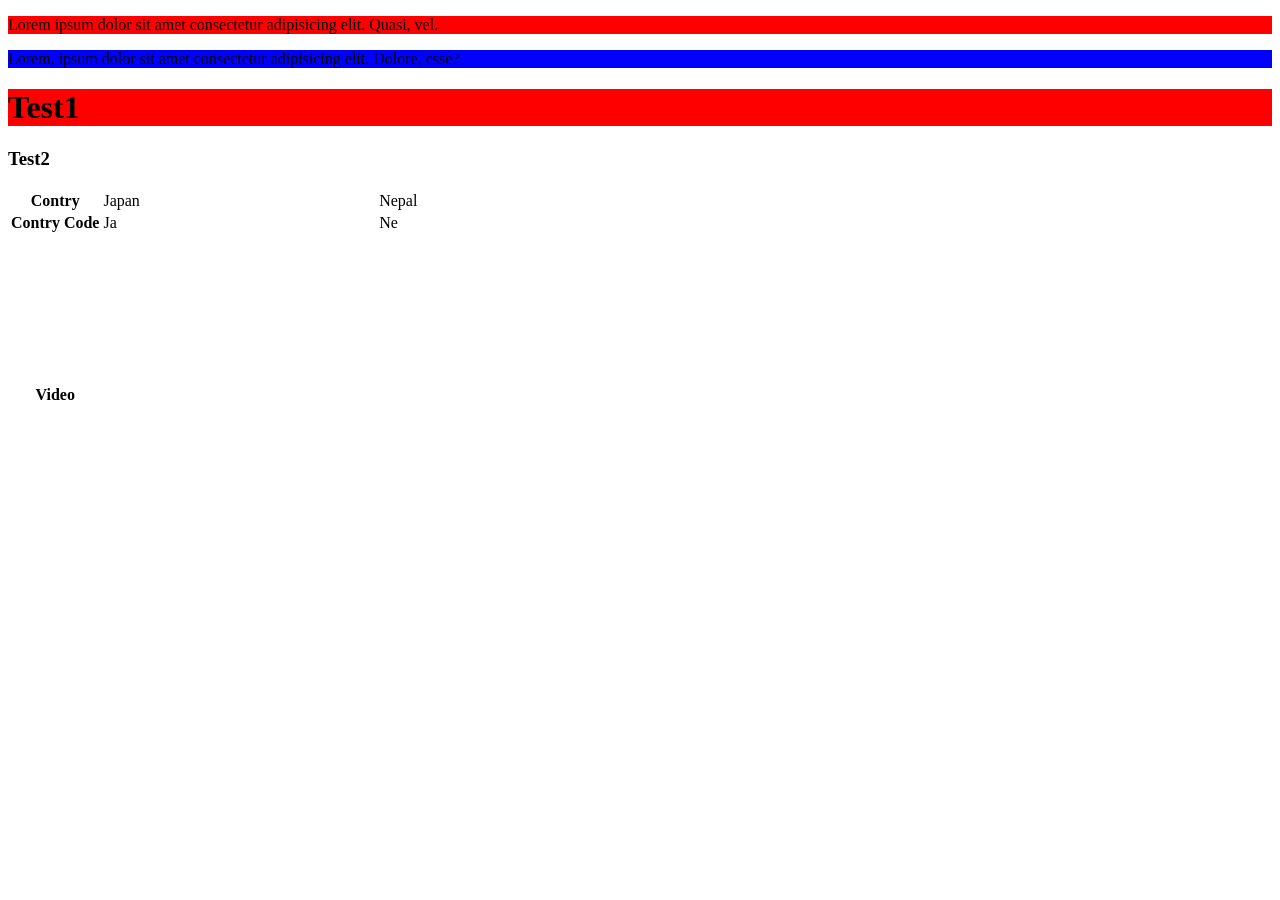
<file: Class.html>
<!DOCTYPE html>
<html lang="en">

<head>
    <meta charset="UTF-8">
    <meta name="viewport" content="width=device-width, initial-scale=1.0">
    <title>Class</title>
    <style>
        .red {
            background-color: rgb(255, 0, 0);
        }

        #blue {
            background-color: rgb(0, 0, 255);
        }
    </style>
</head>

<body>
    <p class="red">Lorem ipsum dolor sit amet consectetur adipisicing elit. Quasi, vel.</p>
    <p id="blue">Lorem, ipsum dolor sit amet consectetur adipisicing elit. Dolore, esse?</p>
    <h1 class="red">Test1</h1>
    <h3>Test2</h3>

    <table>
        <tr>
            <th>Contry</th>
            <td>Japan</td>
            <td>Nepal</td>
        </tr>
        <tr>
            <th>Contry Code</th>
            <td>Ja</td>
            <td>Ne</td>
        </tr>
        <tr>
            <th>Video</th>
            <td colspan="2">
                <iframe width="560" height="315" src="https://www.youtube.com/embed/I7LrS1z_WNA?si=WcA0h4KD9B2tPnpM"
                    title="YouTube video player" frameborder="0"
                    allow="accelerometer; autoplay; clipboard-write; encrypted-media; gyroscope; picture-in-picture; web-share"
                    referrerpolicy="strict-origin-when-cross-origin" allowfullscreen></iframe>
            </td>
        </tr>
    </table>
</body>

</html>
</file>
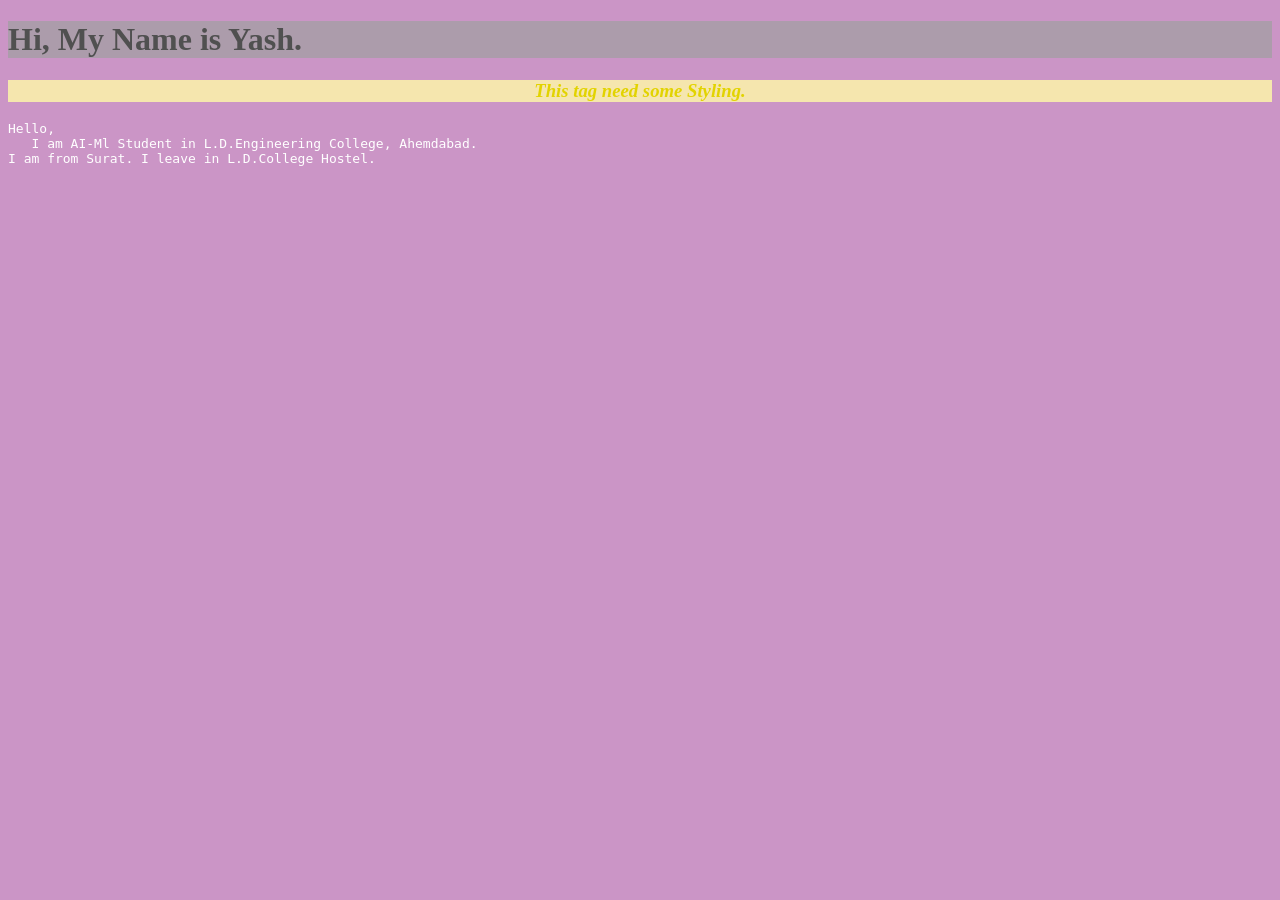
<file: Color.html>
<!DOCTYPE html>
<html lang="en">

<head>
    <meta charset="UTF-8">
    <meta name="viewport" content="width=device-width, initial-scale=1.0">
    <title>Color</title>
    <link rel="stylesheet" href="color.css">
</head>

<body>

    <h1 style="
    color : rgb(80, 80, 80);
    background-color : rgba(160, 160, 160, 0.7)">
        Hi, My Name is Yash.
    </h1>

    <h3 style="
    text-align : center; 
    color : #e2d300;
    background-color : #fff9a9ce;
    ">
        <i>
            This tag need some Styling.
        </i>
    </h3>

    <pre>
Hello,
   I am AI-Ml Student in L.D.Engineering College, Ahemdabad.
I am from Surat. I leave in L.D.College Hostel.
    </pre>

</body>

</html>
</file>
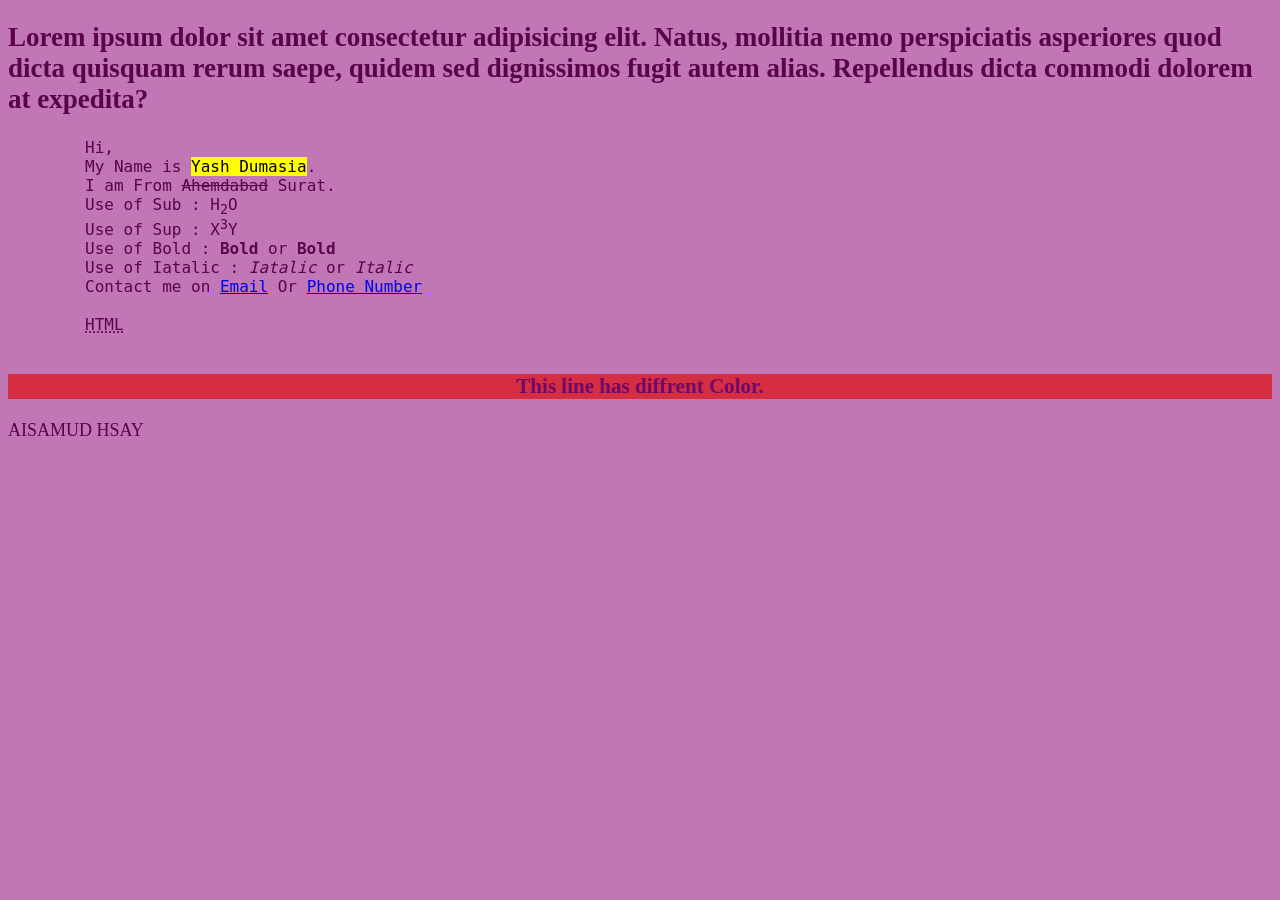
<file: Formate.html>
<!DOCTYPE html>
<html lang="en">

<head>
    <meta charset="UTF-8">
    <meta name="viewport" content="width=device-width, initial-scale=1.0">
    <title>Formate

    </title>
    <link rel="stylesheet" href="Formate.css">
</head>

<body>

    <h2>Lorem ipsum dolor sit amet consectetur adipisicing elit. Natus, mollitia nemo perspiciatis asperiores quod dicta
        quisquam rerum saepe, quidem sed dignissimos fugit autem alias. Repellendus dicta commodi dolorem at expedita?
    </h2>
    <pre>
        Hi,
        My Name is <mark>Yash Dumasia</mark>.
        I am From <del>Ahemdabad</del> Surat. 
        Use of Sub : H<sub>2</sub>O 
        Use of Sup : X<sup>3</sup>Y 
        Use of Bold : <b>Bold</b> or <strong>Bold</strong>
        Use of Iatalic : <i>Iatalic</i> or <em>Italic</em>
        Contact me on <a href="mailto: yashdumasia18@gmail.com" target="_parent">Email</a> Or <a href="tel: +91 7600051897">Phone Number</a>
        
        <abbr title="Hyper Text Markup Language">HTML</abbr>
    </pre>
    <h3 style="
    background-color: #e00a0aaa;
    color :#6f0868;
    text-align: center;
    ">
        This line has diffrent Color.
    </h3>
    <bdo dir="rtl">
        YASH DUMASIA
    </bdo>
</body>

</html>
</file>
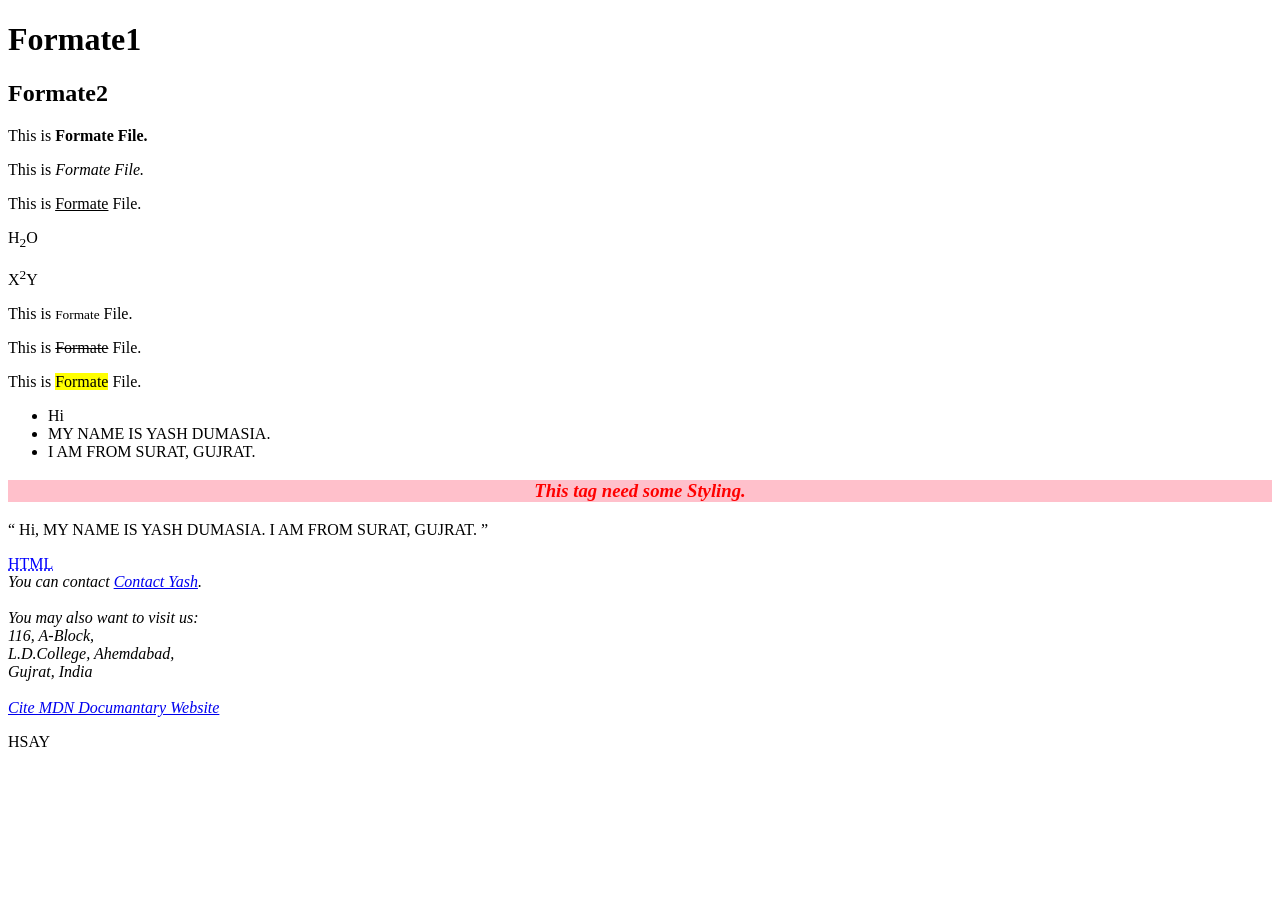
<file: Formating.html>
<!DOCTYPE html>
<html lang="en">

<head>
    <meta charset="UTF-8">
    <meta name="viewport" content="width=device-width, initial-scale=1.0">
    <title>Formate</title>
</head>

<body>
    <h1>Formate1</h1>

    <h2>Formate2</h2>

    <!-- <h3>Formate3</h3>
    <h4>Formate4</h4> -->

    <p>This is <b>Formate</b> <strong>File.</strong></p>

    <p>This is <i>Formate</i> <em>File.</em></p>

    <p>This is <u>Formate</u> File.</p>

    <p>H<sub>2</sub>O </p>

    <p> X<sup>2</sup>Y</p>

    <p>This is <small>Formate</small> File.</p>

    <p>This is <del>Formate</del> File.</p>

    <p>This is <mark>Formate</mark> File.</p>

    <ul>
        <li>Hi</li>
        <li>MY NAME IS YASH DUMASIA.</li>
        <li>I AM FROM SURAT, GUJRAT.</li>
    </ul>

    <h3 style="
    text-align : center; 
    color : red;
    background-color : pink;
    ">
        <i>
            This tag need some Styling.
        </i>
    </h3>

    <p>
        <q>
            Hi, MY NAME IS YASH DUMASIA. I AM FROM SURAT, GUJRAT.
        </q>
    </p>

    <abbr title="Hyper Text Markup Language" ; style="color : blue" ;>
        HTML
    </abbr>

    <address>
        You can contact
        <a href="mailto:yashdumasia18@gmail.com">Contact Yash</a>.<br />
        <br>
        You may also want to visit us:<br />
        116, A-Block, <br />
        L.D.College, Ahemdabad,<br />
        Gujrat, India<br />

    </address>
    <br>
    <cite>
        <a href="https://developer.mozilla.org/en-US/docs/Web/HTML/Reference/Elements/cite#usage_notes">
            Cite MDN Documantary Website
        </a>
    </cite>
    <br>
    <p>
        <bdo dir="rtl">YASH</bdo>
        <!-- Right to Left -->
    </p>
</body>

</html>
</file>
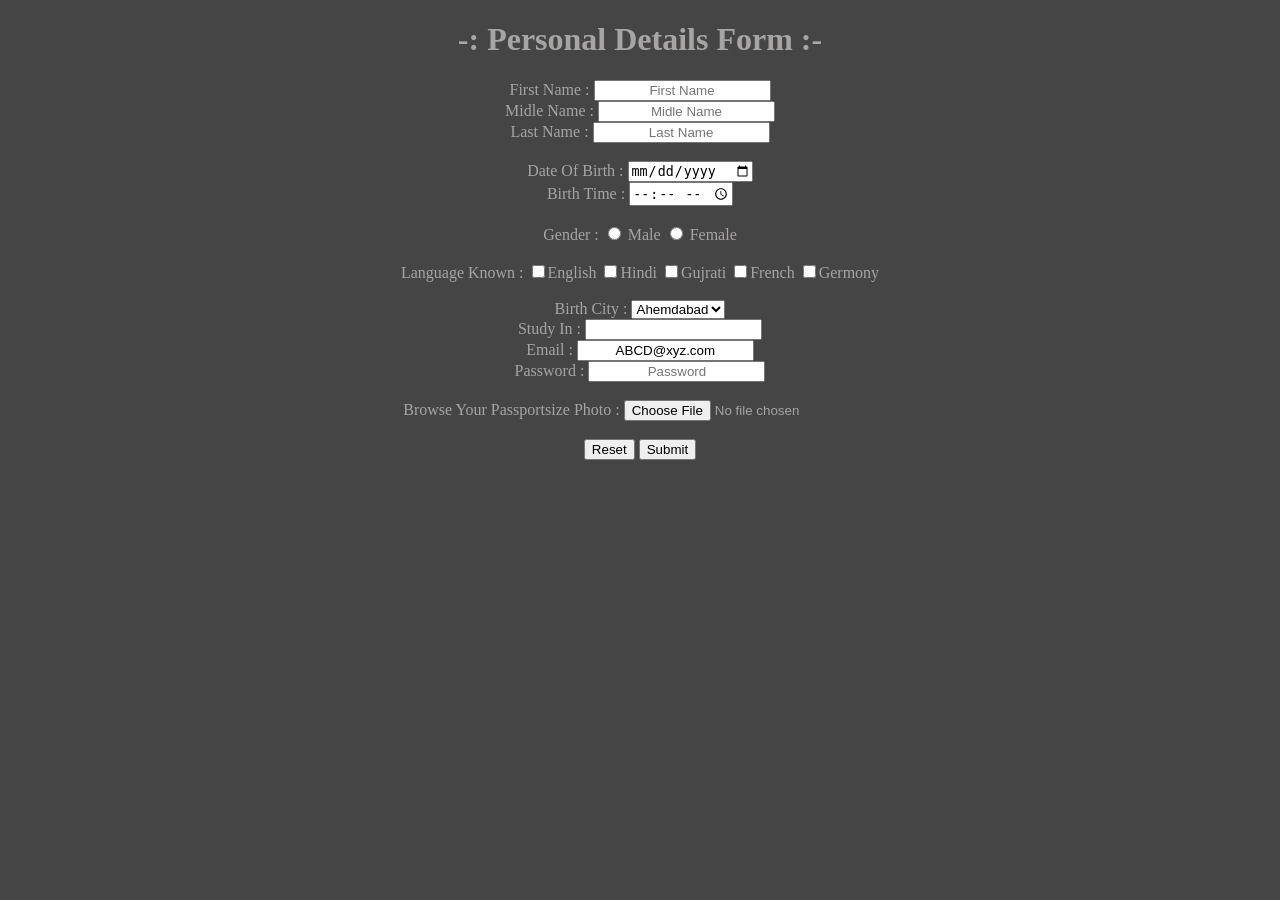
<file: forms.html>
<!DOCTYPE html>
<html lang="en">

<head>
    <meta charset="UTF-8">
    <meta name="viewport" content="width=device-width, initial-scale=1.0">
    <title>Form</title>
    <style>
        body {
            background-color: #3f3f3ff7;
            color: #a7a4a4;
            text-align: center;
            font-size: largerq;
        }
    </style>
</head>

<body>

    <form action="" method="get" accept-charset="UTF8" autocomplete="off" enctype="multipart/form-data">

        <h1>-: Personal Details Form :-</h1>


        <!-- NAME -->

        <label for="fname">First Name : </label>
        <input type="text" placeholder="First Name" name="First Name" id="fname" style="text-align: center;"> <br>
        <label for="mname">Midle Name : </label>
        <input type="text" placeholder="Midle Name" name="Midle Name" id="mname" style="text-align: center;"> <br>
        <label for="lname">Last Name : </label>
        <input type="text" placeholder="Last Name" name="Last Name" id="lname" style="text-align: center;"> <br><br>


        <!-- Birth-Date -->

        <label for="bdate">Date Of Birth : </label>
        <input type="date" name="Birth-Date" id="bdate"><br>
        <label for="bweek">Birth Time : </label>
        <input type="time" name="Birth-Week" id="bweek"><br><br>


        <!-- Gender -->

        <label for="gender">Gender : </label>
        <input type="radio" name="gender" id="male">
        <label for="male">Male</label>
        <input type="radio" name="gender" id="female">
        <label for="female">Female</label> <br><br>


        <!-- Language Known -->

        <label for="lk">Language Known : </label>
        <input type="checkbox" name="lk" id="eng"><label for="eng">English</label>
        <input type="checkbox" name="lk" id="hindi"><label for="hindi">Hindi</label>
        <input type="checkbox" name="lk" id="guj"><label for="guj">Gujrati</label>
        <input type="checkbox" name="lk" id="fre"><label for="fre">French</label>
        <input type="checkbox" name="lk" id="ger"><label for="ger">Germony</label> <br><br>


        <!-- Another Details -->

        <label for="city">Birth City : </label>
        <select name="City" id="city" style="text-align: center;">
            <option value=" Ahemdabad">Ahemdabad</option>
            <option value="Surat">Surat</option>
            <option value="Navsari">Navsari</option>
            <option value="Rajkot">Rajkot</option>
            <option value="Somnath">Somnath</option>
            <option value="Valsad">Valsad</option>
            <option value="Bharuch">Bharuch</option>
            <option value="Vadodara">Vadodara</option>
            <option value="Anand">Anand</option>
            <option value="Nadiad">Nadiad</option>
        </select><br>

        <label for="study">Study In : </label>
        <input list="study" name="Study" style="text-align: center;">
        <datalist id="study">
            <option value="Gujrati Medium(GSEB)">Gujrati Medium(GSEB)</option>
            <option value="English Medium(GSEB)">English Medium(GSEB)</option>
            <option value="English Medium(CBSE)">English Medium(CBSE)</option>
        </datalist><br>

        <label for="email">Email : </label>
        <input type="email" name="Email" id="email" placeholder="Enter Your Email" value="ABCD@xyz.com"
            style="text-align: center;"><br>
        <label for="pass">Password : </label>
        <input type="password" name="password" id="pass" placeholder="Password" style="text-align: center;"><br><br>


        <!-- Photo -->

        <label for="photo">Browse Your Passportsize Photo : </label>
        <input type="file" name="photo" id="photo"><br><br>


        <!-- Reset or Submit Button -->

        <button type="reset">Reset</button>
        <button type="submit">Submit</button>

    </form>

</body>

</html>
</file>
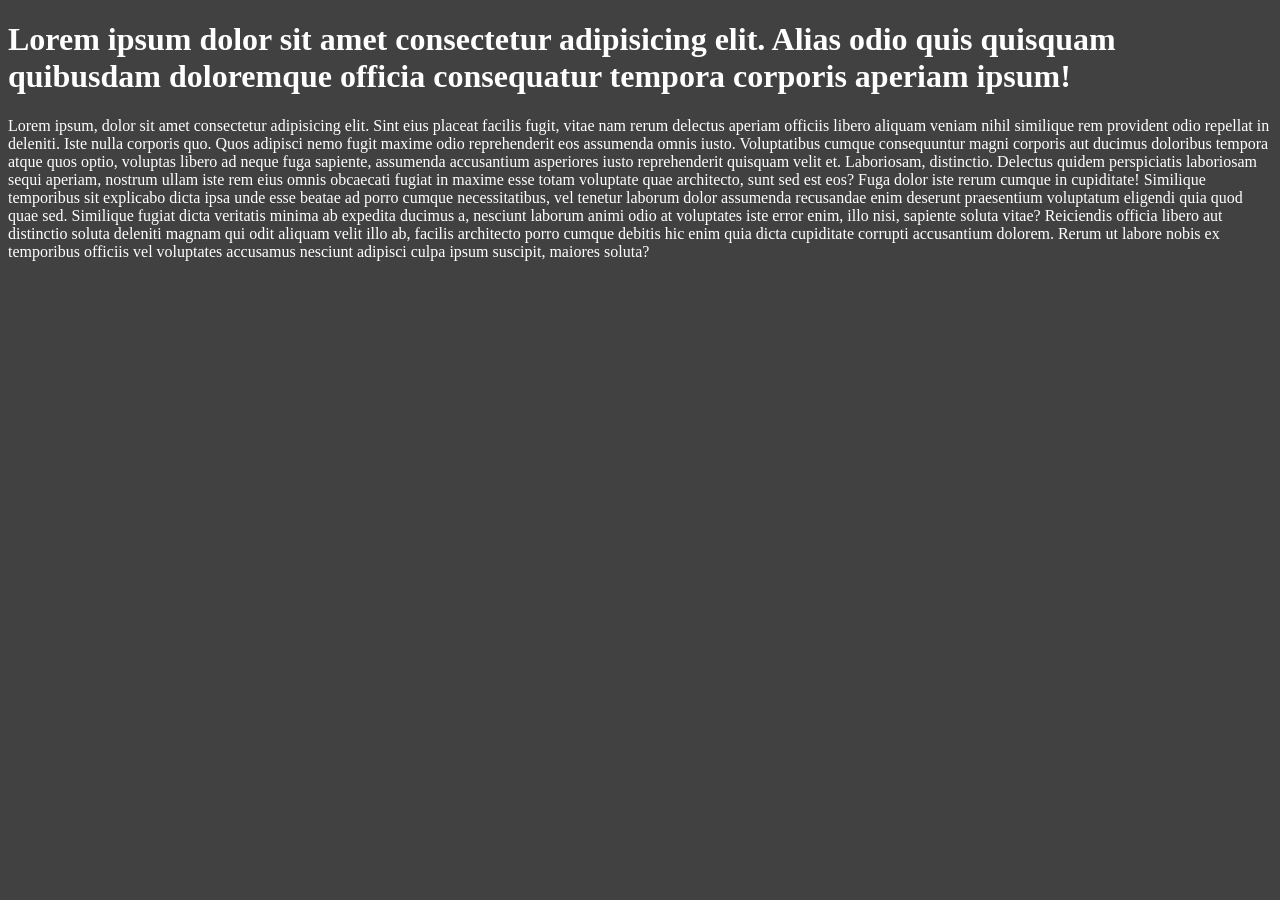
<file: head.html>
<!DOCTYPE html>
<html lang="en">

<head>
    <title>Head</title>
    <!-- <style>
        body {
            background-color: #414141;
            color: #ffff;
        }
    </style> -->
    <link rel="stylesheet" href="./head.css">
    <meta charset="UTF16">
    <meta name="keywords" content="HTML">
    <meta name="description" content="HTML Tutorial">
    <meta name="viewport" content="width=device-width, initial-scale=1">

</head>

<body>

    <h1>Lorem ipsum dolor sit amet consectetur adipisicing elit. Alias odio quis quisquam quibusdam doloremque officia
        consequatur tempora corporis aperiam ipsum!</h1>
    <p>Lorem ipsum, dolor sit amet consectetur adipisicing elit. Sint eius placeat facilis fugit, vitae nam rerum
        delectus aperiam officiis libero aliquam veniam nihil similique rem provident odio repellat in deleniti. Iste
        nulla corporis quo. Quos adipisci nemo fugit maxime odio reprehenderit eos assumenda omnis iusto. Voluptatibus
        cumque consequuntur magni corporis aut ducimus doloribus tempora atque quos optio, voluptas libero ad neque fuga
        sapiente, assumenda accusantium asperiores iusto reprehenderit quisquam velit et. Laboriosam, distinctio.
        Delectus quidem perspiciatis laboriosam sequi aperiam, nostrum ullam iste rem eius omnis obcaecati fugiat in
        maxime esse totam voluptate quae architecto, sunt sed est eos? Fuga dolor iste rerum cumque in cupiditate!
        Similique temporibus sit explicabo dicta ipsa unde esse beatae ad porro cumque necessitatibus, vel tenetur
        laborum dolor assumenda recusandae enim deserunt praesentium voluptatum eligendi quia quod quae sed. Similique
        fugiat dicta veritatis minima ab expedita ducimus a, nesciunt laborum animi odio at voluptates iste error enim,
        illo nisi, sapiente soluta vitae? Reiciendis officia libero aut distinctio soluta deleniti magnam qui odit
        aliquam velit illo ab, facilis architecto porro cumque debitis hic enim quia dicta cupiditate corrupti
        accusantium dolorem. Rerum ut labore nobis ex temporibus officiis vel voluptates accusamus nesciunt adipisci
        culpa ipsum suscipit, maiores soluta?</p>

</body>

</html>
</file>
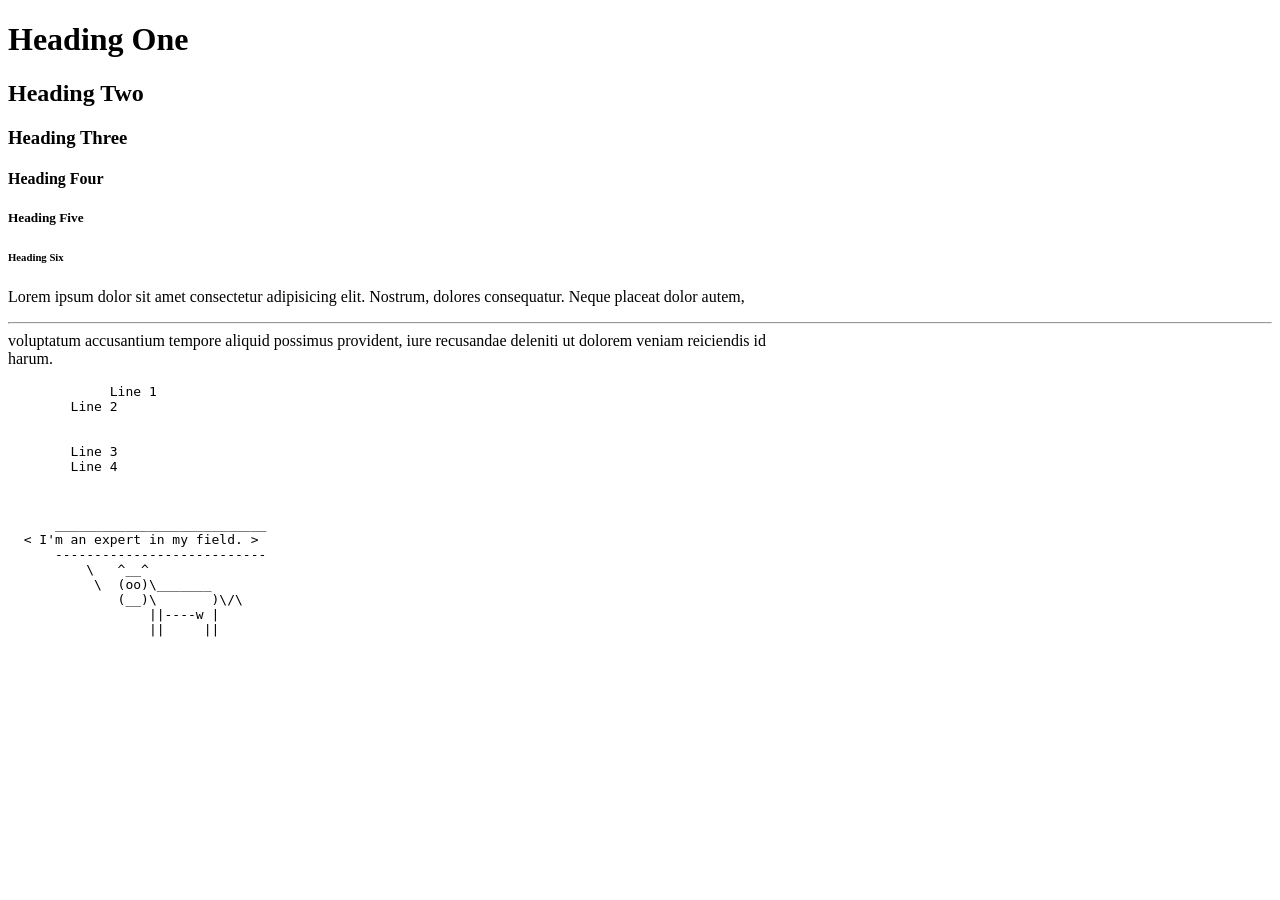
<file: Heading.html>
<!DOCTYPE html>
<html lang="en">

<head>
    <meta charset="UTF-8">
    <meta name="viewport" content="width=device-width, initial-scale=1.0">
    <title>Heading
    </title>
</head>

<body>
    <h1>Heading One</h1>
    <h2>Heading Two</h2>
    <h3>Heading Three</h3>
    <h4>Heading Four</h4>
    <h5>Heading Five</h5>
    <h6>Heading Six</h6>

    <p>Lorem ipsum dolor sit amet
        consectetur adipisicing
        elit. Nostrum, dolores consequatur.
        Neque placeat dolor autem,
        <br>
        <hr>voluptatum accusantium tempore aliquid
        possimus provident, iure recusandae
        deleniti ut dolorem veniam reiciendis
        id <br>harum.
    </p>

    <pre>
             Line 1  
        Line 2 

        
        Line 3
        Line 4
        
    </pre>
    <pre role="img" aria-label="ASCII COW">
      ___________________________
  &lt; I'm an expert in my field. &gt;
      ---------------------------
          \   ^__^
           \  (oo)\_______
              (__)\       )\/\
                  ||----w |
                  ||     ||

</body>

</html>
</file>
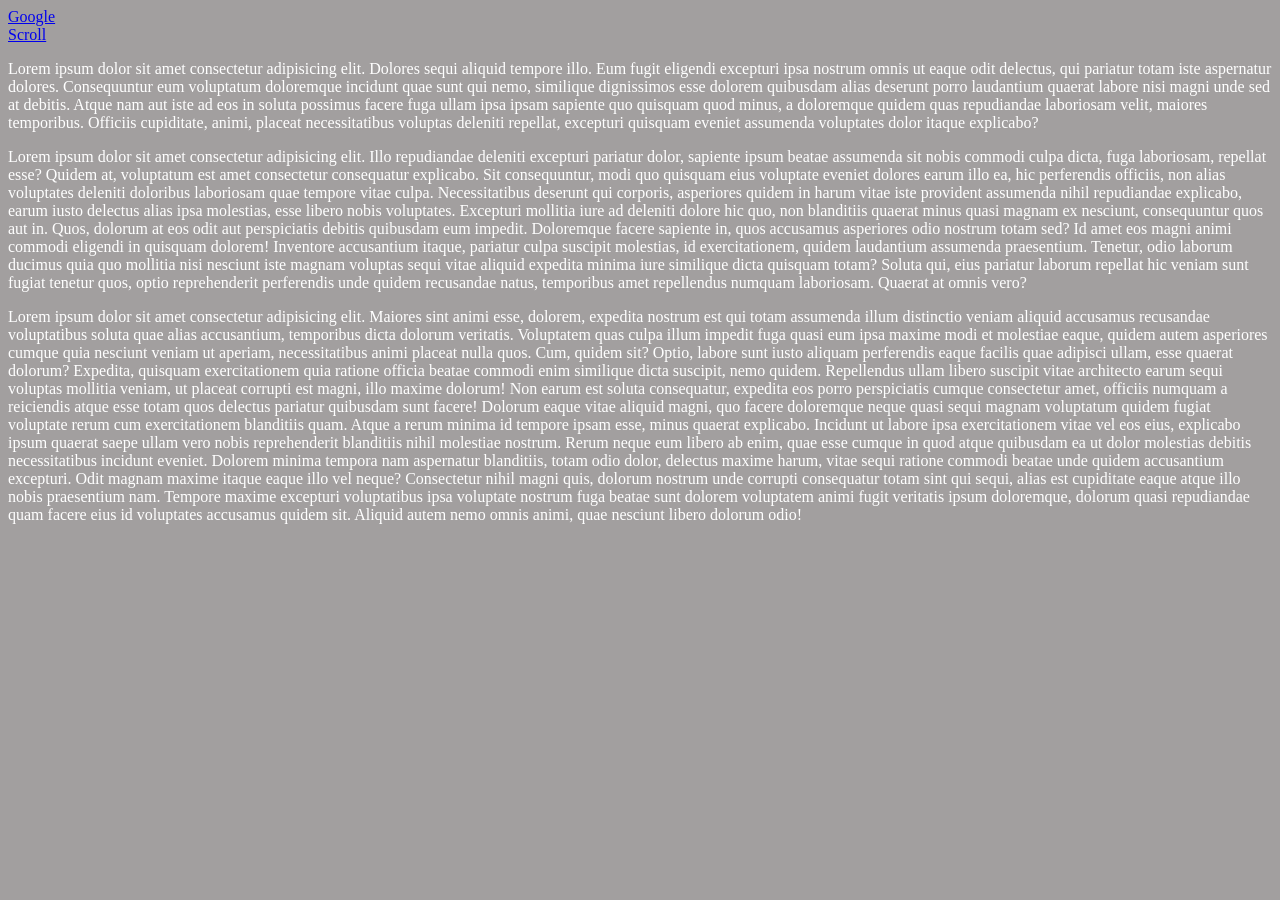
<file: linktag.html>
<!DOCTYPE html>
<html lang="en">

<head>
    <meta charset="UTF-8">
    <meta name="viewport" content="width=device-width, initial-scale=1.0">
    <title>Linktag</title>
    <style>
        body {
            background-color: #a29f9f;
            color: #ffffff;
        }
    </style>
</head>

<body>
    <a target="_blank" href="http://google.com">Google</a>
    <br>

    <a href="#Section2">Scroll</a>

    <p>Lorem ipsum dolor sit amet consectetur adipisicing elit. Dolores sequi aliquid tempore illo. Eum fugit eligendi
        excepturi ipsa nostrum omnis ut eaque odit delectus, qui pariatur totam iste aspernatur dolores. Consequuntur
        eum voluptatum doloremque incidunt quae sunt qui nemo, similique dignissimos esse dolorem quibusdam alias
        deserunt porro laudantium quaerat labore nisi magni unde sed at debitis. Atque nam aut iste ad eos in soluta
        possimus facere fuga ullam ipsa ipsam sapiente quo quisquam quod minus, a doloremque quidem quas repudiandae
        laboriosam velit, maiores temporibus. Officiis cupiditate, animi, placeat necessitatibus voluptas deleniti
        repellat, excepturi quisquam eveniet assumenda voluptates dolor itaque explicabo?</p>

    <p id="Section2">Lorem ipsum dolor sit amet consectetur adipisicing elit. Illo repudiandae deleniti excepturi
        pariatur dolor,
        sapiente ipsum beatae assumenda sit nobis commodi culpa dicta, fuga laboriosam, repellat esse? Quidem at,
        voluptatum est amet consectetur consequatur explicabo. Sit consequuntur, modi quo quisquam eius voluptate
        eveniet dolores earum illo ea, hic perferendis officiis, non alias voluptates deleniti doloribus laboriosam quae
        tempore vitae culpa. Necessitatibus deserunt qui corporis, asperiores quidem in harum vitae iste provident
        assumenda nihil repudiandae explicabo, earum iusto delectus alias ipsa molestias, esse libero nobis voluptates.
        Excepturi mollitia iure ad deleniti dolore hic quo, non blanditiis quaerat minus quasi magnam ex nesciunt,
        consequuntur quos aut in. Quos, dolorum at eos odit aut perspiciatis debitis quibusdam eum impedit. Doloremque
        facere sapiente in, quos accusamus asperiores odio nostrum totam sed? Id amet eos magni animi commodi eligendi
        in quisquam dolorem! Inventore accusantium itaque, pariatur culpa suscipit molestias, id exercitationem, quidem
        laudantium assumenda praesentium. Tenetur, odio laborum ducimus quia quo mollitia nisi nesciunt iste magnam
        voluptas sequi vitae aliquid expedita minima iure similique dicta quisquam totam? Soluta qui, eius pariatur
        laborum repellat hic veniam sunt fugiat tenetur quos, optio reprehenderit perferendis unde quidem recusandae
        natus, temporibus amet repellendus numquam laboriosam. Quaerat at omnis vero?</p>

    <p>Lorem ipsum dolor sit amet consectetur adipisicing elit. Maiores sint animi esse, dolorem, expedita nostrum est
        qui totam assumenda illum distinctio veniam aliquid accusamus recusandae voluptatibus soluta quae alias
        accusantium, temporibus dicta dolorum veritatis. Voluptatem quas culpa illum impedit fuga quasi eum ipsa maxime
        modi et molestiae eaque, quidem autem asperiores cumque quia nesciunt veniam ut aperiam, necessitatibus animi
        placeat nulla quos. Cum, quidem sit? Optio, labore sunt iusto aliquam perferendis eaque facilis quae adipisci
        ullam, esse quaerat dolorum? Expedita, quisquam exercitationem quia ratione officia beatae commodi enim
        similique dicta suscipit, nemo quidem. Repellendus ullam libero suscipit vitae architecto earum sequi voluptas
        mollitia veniam, ut placeat corrupti est magni, illo maxime dolorum! Non earum est soluta consequatur, expedita
        eos porro perspiciatis cumque consectetur amet, officiis numquam a reiciendis atque esse totam quos delectus
        pariatur quibusdam sunt facere! Dolorum eaque vitae aliquid magni, quo facere doloremque neque quasi sequi
        magnam voluptatum quidem fugiat voluptate rerum cum exercitationem blanditiis quam. Atque a rerum minima id
        tempore ipsam esse, minus quaerat explicabo. Incidunt ut labore ipsa exercitationem vitae vel eos eius,
        explicabo ipsum quaerat saepe ullam vero nobis reprehenderit blanditiis nihil molestiae nostrum. Rerum neque eum
        libero ab enim, quae esse cumque in quod atque quibusdam ea ut dolor molestias debitis necessitatibus incidunt
        eveniet. Dolorem minima tempora nam aspernatur blanditiis, totam odio dolor, delectus maxime harum, vitae sequi
        ratione commodi beatae unde quidem accusantium excepturi. Odit magnam maxime itaque eaque illo vel neque?
        Consectetur nihil magni quis, dolorum nostrum unde corrupti consequatur totam sint qui sequi, alias est
        cupiditate eaque atque illo nobis praesentium nam. Tempore maxime excepturi voluptatibus ipsa voluptate nostrum
        fuga beatae sunt dolorem voluptatem animi fugit veritatis ipsum doloremque, dolorum quasi repudiandae quam
        facere eius id voluptates accusamus quidem sit. Aliquid autem nemo omnis animi, quae nesciunt libero dolorum
        odio!</p>

</body>

</html>
</file>
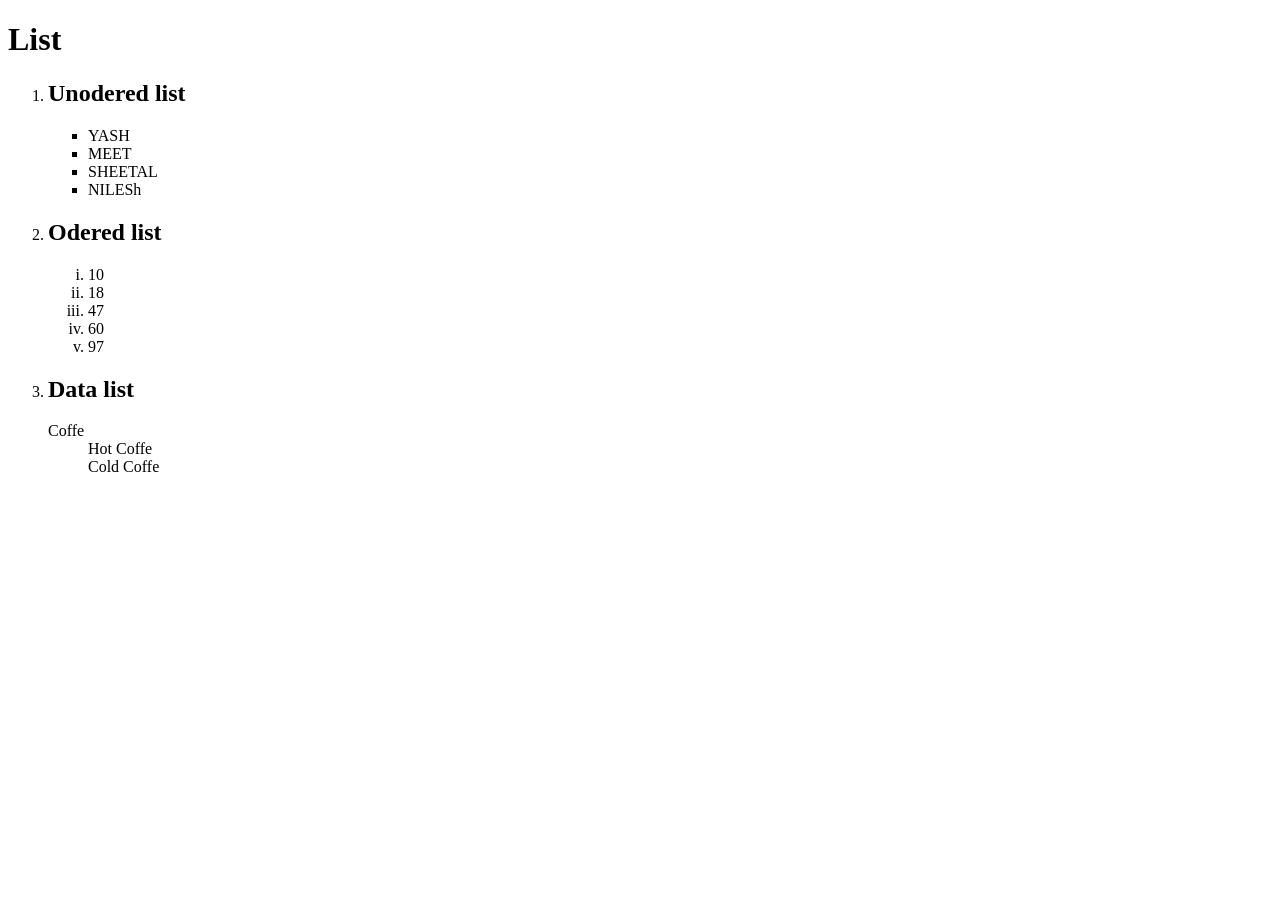
<file: list.html>
<!DOCTYPE html>
<html lang="en">

<head>
    <meta charset="UTF-8">
    <meta name="viewport" content="width=device-width, initial-scale=1.0">
    <title>List</title>
</head>

<body>
    <h1>List</h1>
    <ol>
        <li>
            <h2>Unodered list</h2>

            <ul style="list-style-type:square;">
                <li>YASH</li>
                <li>MEET</li>
                <li>SHEETAL</li>
                <li>NILESh</li>
            </ul>
        </li>
        <li>
            <h2>Odered list</h2>
            <ol style="list-style-type:lower-roman;">
                <li>10</li>
                <li>18</li>
                <li>47</li>
                <li>60</li>
                <li>97</li>
            </ol>
        </li>
        <li>
            <h2>Data list</h2>
            <dl>
                <dt>Coffe</dt>
                <dd>Hot Coffe</dd>
                <dd>Cold Coffe</dd>


            </dl>
        </li>
    </ol>
</body>


</html>
</file>
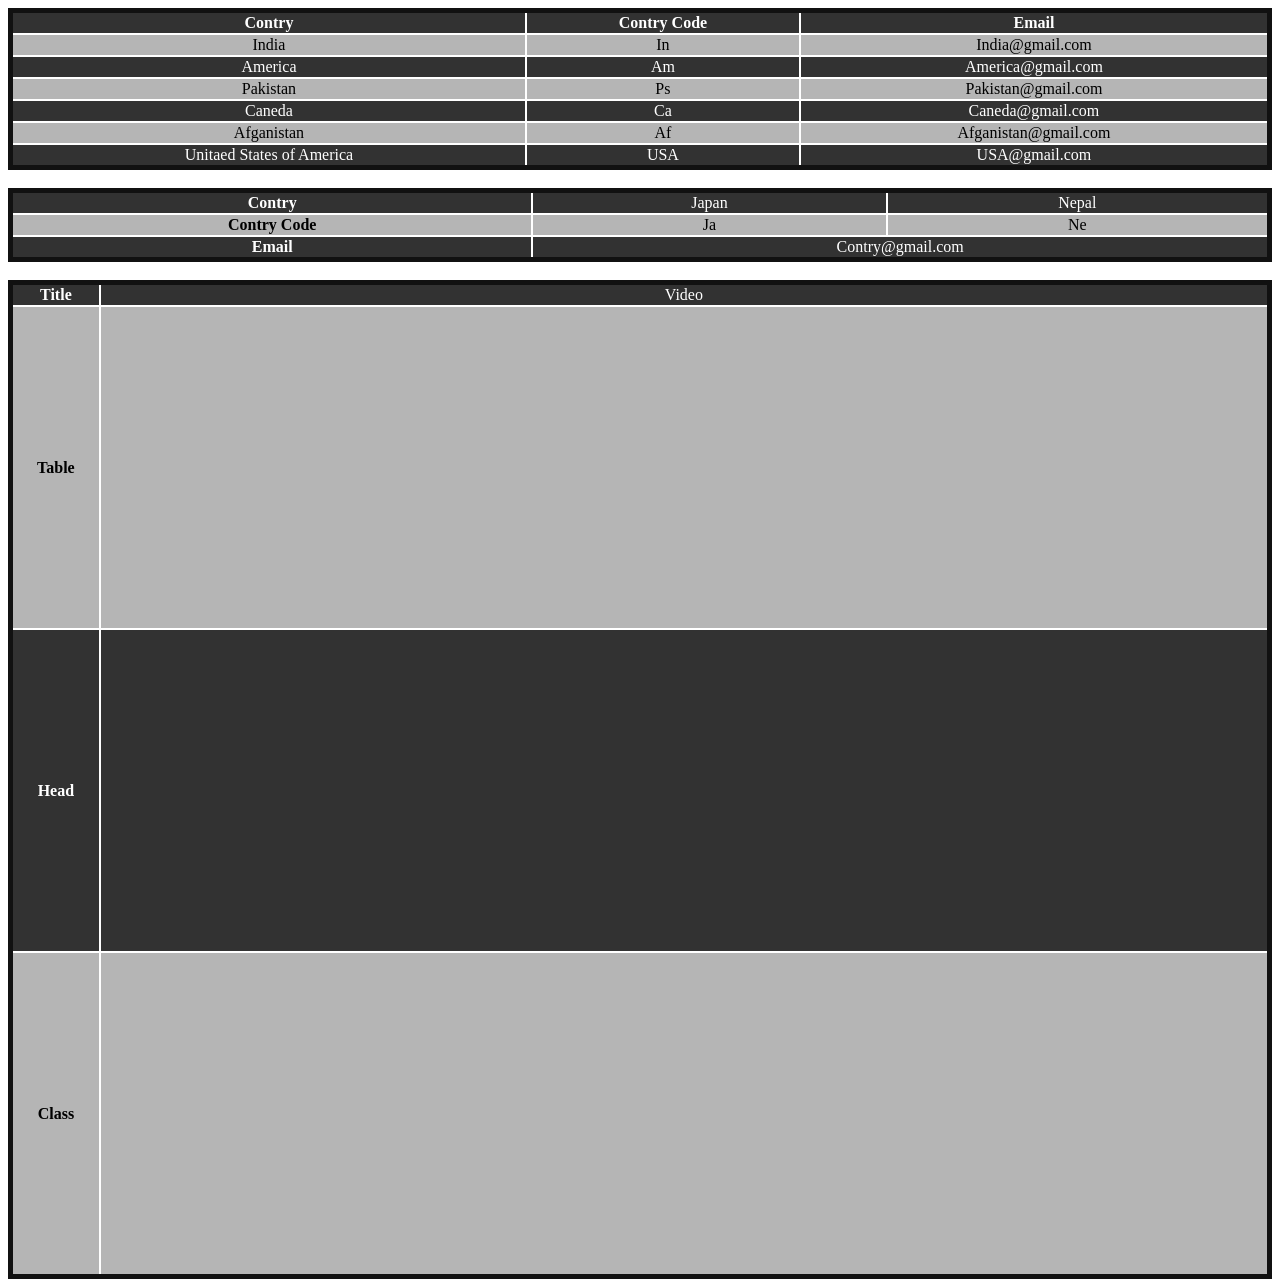
<file: table.html>
<!DOCTYPE html>
<html lang="en">

<head>
    <meta charset="UTF-8">
    <meta name="viewport" content="width=device-width, initial-scale=1.0">
    <title>Table</title>
    <style>
        table {
            width: 100%;
            border-collapse: collapse;
            text-align: center;
            border: 5px solid #111111;
        }

        th,
        td {
            border: 2px solid #ffffff;
        }

        tr:nth-child(odd) {
            background-color: #323232;
            color: #ffff
        }

        tr:nth-child(even) {
            background-color: #b5b5b5;
        }
    </style>
</head>

<body>

    <table>
        <tr>
            <th>Contry</th>
            <th>Contry Code</th>
            <th>Email</th>
        </tr>
        <tr>
            <td>India</td>
            <td>In</td>
            <td>India@gmail.com</td>
        </tr>
        <tr>
            <td>America</td>
            <td>Am</td>
            <td>America@gmail.com</td>
        </tr>
        <tr>
            <td>Pakistan</td>
            <td>Ps</td>
            <td>Pakistan@gmail.com</td>
        </tr>
        <tr>
            <td>Caneda</td>
            <td>Ca</td>
            <td>Caneda@gmail.com</td>
        </tr>
        <tr>
            <td>Afganistan</td>
            <td>Af</td>
            <td>Afganistan@gmail.com</td>
        </tr>
        <tr>
            <td>Unitaed States of America</td>
            <td>USA</td>
            <td>USA@gmail.com</td>
        </tr>
    </table>

    <br>

    <table>
        <tr>
            <th>Contry</th>
            <td>Japan</td>
            <td>Nepal</td>
        </tr>
        <tr>
            <th>Contry Code</th>
            <td>Ja</td>
            <td>Ne</td>
        </tr>
        <tr>
            <th>Email</th>
            <td colspan="2">Contry@gmail.com</td>
        </tr>
    </table>

    <br>

    <table>
        <tr>
            <th>Title</th>
            <td>Video</td>
        </tr>

        <tr>
            <th>Table</th>
            <td>
                <iframe width="560" height="315" src="https://www.youtube.com/embed/d2Tb9hd9pHM?si=vJT3Yf26g9tR6E4h"
                    title="YouTube video player" frameborder="0"
                    allow="accelerometer; autoplay; clipboard-write; encrypted-media; gyroscope; picture-in-picture; web-share"
                    referrerpolicy="strict-origin-when-cross-origin" allowfullscreen></iframe>
            </td>
        </tr>

        <tr>
            <th>Head</th>
            <td>
                <iframe width="560" height="315" src="https://www.youtube.com/embed/-wMbf3qVNsc?si=1iJv6BBxVY4_zDc6"
                    title="YouTube video player" frameborder="0"
                    allow="accelerometer; autoplay; clipboard-write; encrypted-media; gyroscope; picture-in-picture; web-share"
                    referrerpolicy="strict-origin-when-cross-origin" allowfullscreen></iframe>
            </td>
        </tr>

        <tr>
            <th>Class</th>
            <td>
                <iframe width="560" height="315" src="https://www.youtube.com/embed/I7LrS1z_WNA?si=sdRqucheA8gFwhMa"
                    title="YouTube video player" frameborder="0"
                    allow="accelerometer; autoplay; clipboard-write; encrypted-media; gyroscope; picture-in-picture; web-share"
                    referrerpolicy="strict-origin-when-cross-origin" allowfullscreen></iframe>
            </td>
        </tr>
    </table>

</body>

</html>
</file>
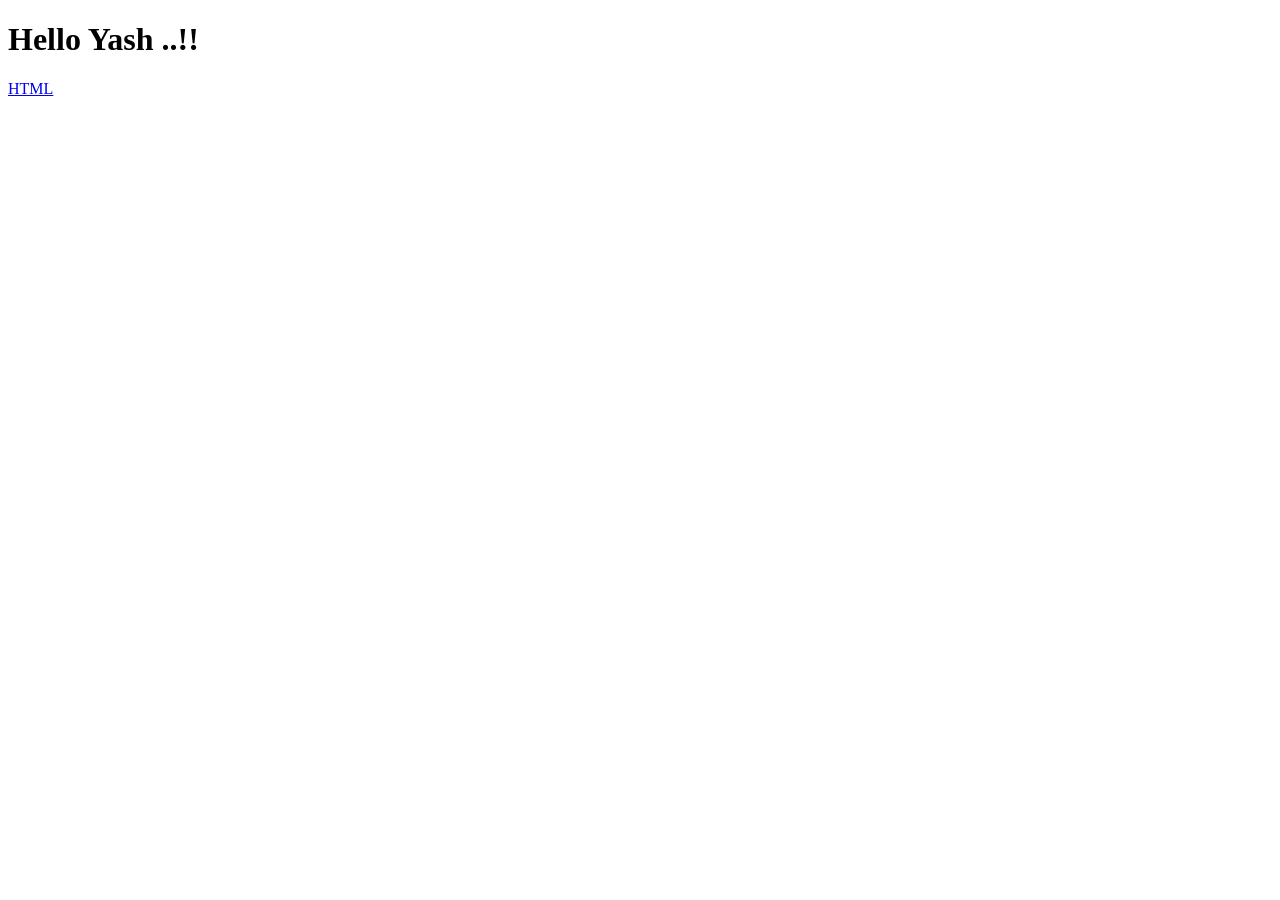
<file: YASH.html>
<!DOCTYPE html>
<html lang="en">

<head>
    <meta charset="UTF-8">
    <meta name="viewport" content="width=device-width, initial-scale=1.0">
    <title>YASH</title>
</head>

<body>
    <h1>Hello Yash ..!!</h1>
    <a href="http://127.0.0.1:5500/index.html">HTML</a>
</body>

</html>
</file>
<file: color.css>
body {
    background-color: #cb95c6;
    color: #ffff;
}
</file>
<file: Formate.css>
body {
    background-color: #c176b6;
    color: #58034b;
    font-size: large;
    text-align: left;
}
</file>
<file: head.css>
body {
    background-color: #414141;
    color: #ffff;
}
</file>
